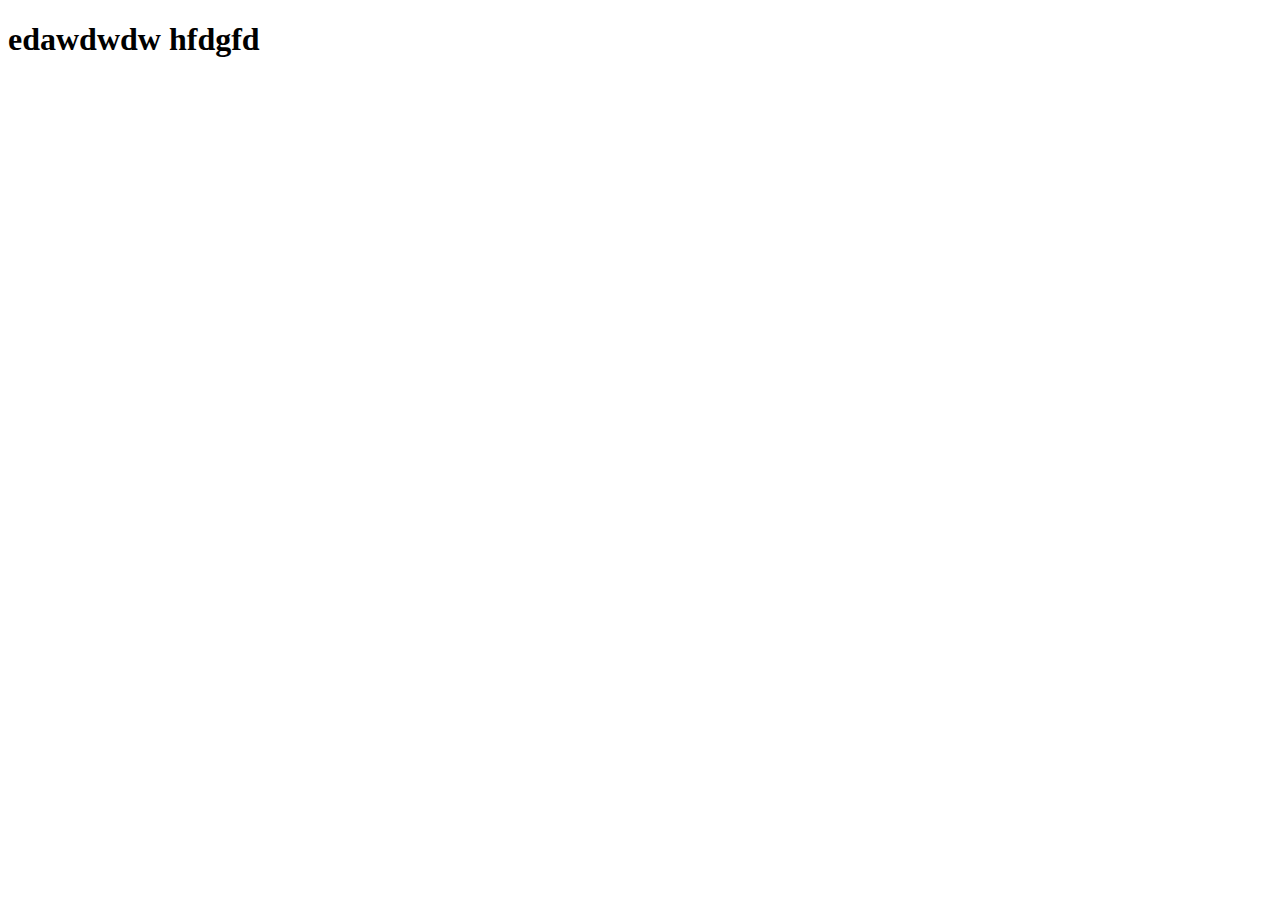
<file: main.html>
<!DOCTYPE html>
<html lang="en">
<head>
    <meta charset="UTF-8">
    <meta name="viewport" content="width=device-width, initial-scale=1.0">
    <title>Document</title>
</head>
<body>
    <h1>
    edawdwdw
    hfdgfd
    </h1>
</body>
</html>
</file>
